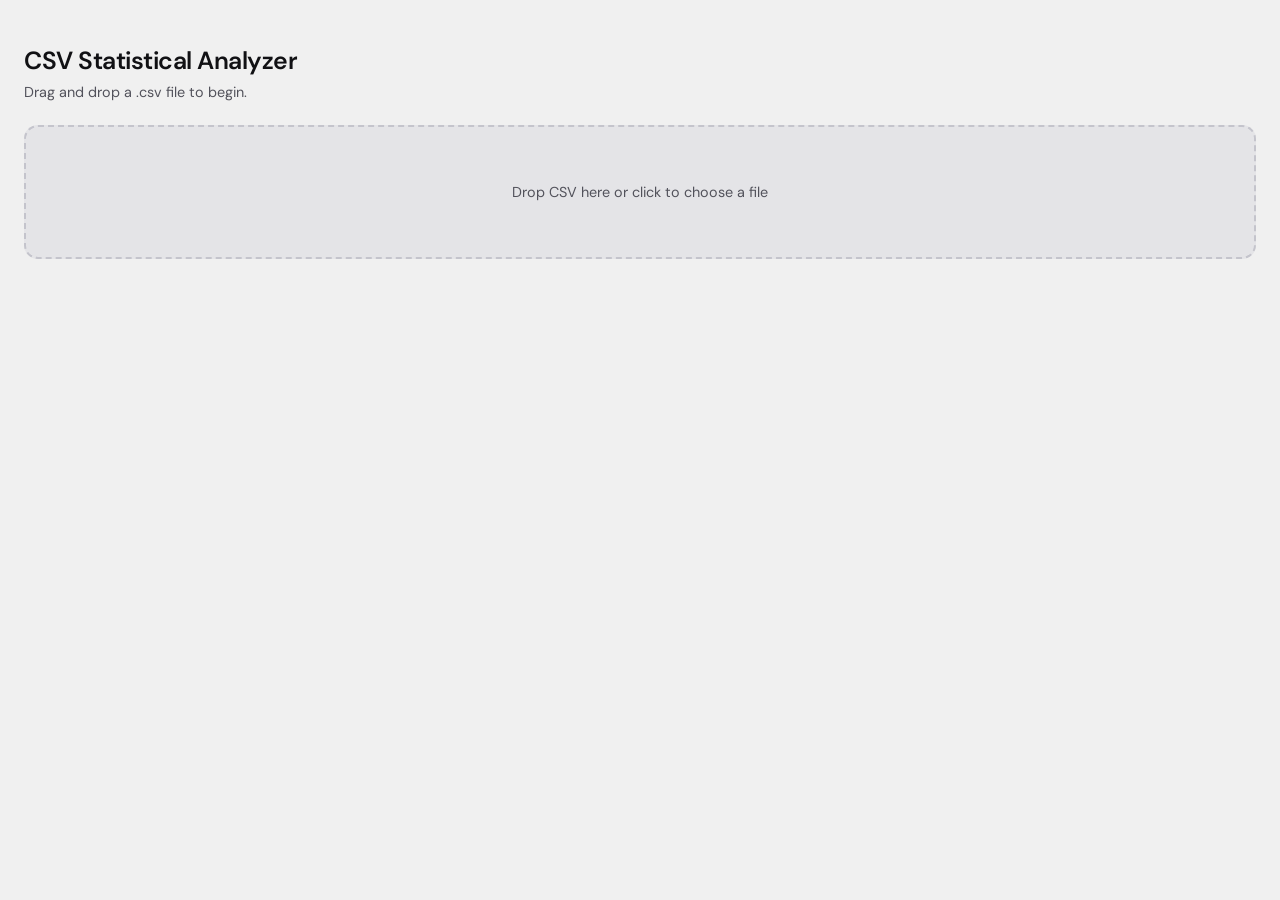
<file: templates/index.html>
<!DOCTYPE html>
<html lang="en">
<head>
  <meta charset="UTF-8" />
  <meta name="viewport" content="width=device-width, initial-scale=1.0" />
  <title>CSV Statistical Analyzer</title>
  <link rel="stylesheet" href="/static/style.css">
</head>
<body>
  <div class="page">
    <h1>CSV Statistical Analyzer</h1>
    <p class="subtitle">Drag and drop a .csv file to begin.</p>

    <div id="drop-zone" class="drop-zone">
      <input id="file-input" type="file" accept=".csv" hidden />
      <span>Drop CSV here or click to choose a file</span>
    </div>

  <div id="status" class="status"></div>

    <!-- Tab shell — hidden until a file is uploaded -->
    <div id="tabs-container" class="tabs-container hidden">

      <div class="tab-bar">
        <button class="tab-btn active" data-tab="analyzer">Analyzer</button>
        <button class="tab-btn"        data-tab="visualizer">Visualizer</button>
      </div>

      <!-- ── Analyzer tab ── -->
      <div id="tab-analyzer" class="tab-content active">

        <div id="loading" class="tab-loading" style="display:none">
          Computing stuff...
        </div>

        <div id="heatmap-content"></div>
        <div id="stats-table"></div>
      </div>

      <!-- ── Visualizer tab ── -->
      <div id="tab-visualizer" class="tab-content">
        <div id="visualizer-body" class="visualizer-body"></div>
      </div>

    </div><!-- /tabs-container -->
  </div>

  <script src="https://cdn.plot.ly/plotly-2.32.0.min.js"></script>
  <script src="/static/script.js"></script>
</body>
</html>
</file>
<file: static/style.css>
/* ── Google Font (Geist Mono for numbers, clean sans for UI) ── */
@import url('https://fonts.googleapis.com/css2?family=Geist+Mono:wght@400;500&family=DM+Sans:wght@400;500;600&display=swap');

/* ── Base ────────────────────────────────────────────────────── */
*, *::before, *::after { box-sizing: border-box; }

:root {
    --cell-size: 45px;
}

body {
  margin: 0;
  font-family: 'DM Sans', Arial, sans-serif;
  background: #f0f0f0;
  color: #111114;
}

.page {
  max-width: 1360px;
  margin: 44px auto;
  padding: 0 24px 60px;
}

h1 {
  font-size: 1.55rem;
  font-weight: 600;
  letter-spacing: -0.02em;
  margin: 0 0 6px;
  color: #111114;
}

.subtitle {
  margin: 0 0 24px;
  color: #52525b;
  font-size: 0.9rem;
}

/* ── Drop-zone ───────────────────────────────────────────────── */
.drop-zone {
  border: 2px dashed #c4c4cc;
  border-radius: 14px;
  padding: 56px 20px;
  text-align: center;
  cursor: pointer;
  background: #e4e4e7;
  color: #52525b;
  font-size: 0.9rem;
  transition: border-color 0.18s, background 0.18s, color 0.18s;
}

.drop-zone:hover {
  border-color: #71717a;
  color: #3f3f46;
}

.drop-zone.dragover {
  border-color: #3b82f6;
  background: #eff6ff;
  color: #2563eb;
}

.status {
  margin-top: 14px;
  min-height: 22px;
  color: #71717a;
  font-size: 0.83rem;
}

/* ── Utility ─────────────────────────────────────────────────── */
.hidden { display: none !important; }

/* ── Tab shell ───────────────────────────────────────────────── */
.tabs-container {
  margin-top: 36px;
}

.tab-bar {
  display: flex;
  gap: 0;
  border-bottom: 1px solid #e4e4e7;
  margin-bottom: 0;
}

.tab-btn {
  background: none;
  border: none;
  border-bottom: 2px solid transparent;
  margin-bottom: -1px;
  color: #71717a;
  font-family: inherit;
  font-size: 0.88rem;
  font-weight: 500;
  padding: 9px 22px 10px;
  cursor: pointer;
  letter-spacing: 0.02em;
  transition: color 0.15s, border-color 0.15s;
}

.tab-btn:hover { color: #111114; }

.tab-btn.active {
  color: #2563eb;
  border-bottom-color: #3b82f6;
}

.tab-content          { display: none; padding-top: 28px; }
.tab-content.active   { display: block; }

/* ── Shared loading state ────────────────────────────────────── */
.tab-loading {
  color: #52525b;
  font-size: 0.85rem;
  padding: 48px 0;
}

/* ── Visualizer tab ──────────────────────────────────────────── */
.visualizer-body { width: 100%; }

.result-frame {
  width: 100%;
  height: 800px;
  border: none;
  border-radius: 10px;
  background: white;
  display: block;
}

/* ── Analyzer: section headings ──────────────────────────────── */
.section-title {
  margin: 0 0 4px;
  font-size: 0.75rem;
  font-weight: 600;
  letter-spacing: 0.1em;
  text-transform: uppercase;
  color: #71717a;
}

.section-sub {
  margin: 0 0 18px;
  font-size: 0.78rem;
  color: #71717a;
}

/* ── Scale bar ───────────────────────────────────────────────── */
.scale-wrap {
  display: flex;
  align-items: center;
  gap: 12px;
  margin-bottom: 18px;
}

.scale-label {
  font-size: 0.73rem;
  color: #71717a;
  white-space: nowrap;
  font-family: 'Geist Mono', monospace;
}

.scale-inner {
  display: flex;
  flex-direction: column;
  gap: 3px;
  width: 200px;
}

.scale-bar {
  height: 10px;
  border-radius: 5px;
  border: 1px solid #e4e4e7;
  width: 100%;
}

.scale-ticks {
  display: flex;
  justify-content: space-between;
}

.scale-ticks span {
  font-size: 0.65rem;
  color: #71717a;
  font-family: 'Geist Mono', monospace;
}

/* ── Heatmap scroll wrapper ──────────────────────────────────── */
.heatmap-scroll {
  overflow: auto;
  max-height: 78vh;
  border-radius: 12px;
  border: 1px solid #e4e4e7;
  background: #ffffff;
}


.heatmap-table th,
.heatmap-table td {
  width: var(--cell-size);
  min-width: var(--cell-size);
  max-width: var(--cell-size);
  padding: 0;
}

/* Row labels: narrower and smaller */
.row-header {
  width: 110px !important;
  min-width: 110px !important;
  max-width: 110px !important;
  padding-right: 6px;
  font-size: 0.66rem;
  line-height: 1;
  white-space: nowrap;
  overflow: hidden;
  text-overflow: ellipsis;
}

/* Column headers: give room for rotated text */
.col-header {
  width: var(--cell-size);
  min-width: var(--cell-size);
  max-width: var(--cell-size);
  height: 120px;
  vertical-align: bottom;
  padding: 0;
  overflow: visible;
}

.col-header span {
  display: inline-block;
  transform: rotate(-45deg);
  transform-origin: bottom left;
  white-space: nowrap;
  font-size: 0.68rem;
  line-height: 1;
  margin-bottom: 8px;
}


/* ── Heat cells ──────────────────────────────────────────────── */
.heat-cell {
  width: 45px;
  min-width: 45px;
  max-width: 45px;
  height: 45px;
  border: 0.5px solid rgba(0, 0, 0, 0.04);
  border-radius: 0;
  text-align: center;
  vertical-align: middle;
  font-family: 'Geist Mono', monospace;
  font-size: 0.68rem;
  font-weight: 500;
  cursor: pointer;
  padding: 0;
  position: relative;
  transition: transform 0.15s ease, box-shadow 0.15s ease, filter 0.15s ease;
  transform-origin: center center;
  outline: none;
}

.heat-cell:hover {
  filter: brightness(0.96);
}

.heat-cell.active {
  transform: scale(1.55);
  z-index: 20;
  box-shadow: 0 12px 28px rgba(0, 0, 0, 0.18);
  border-radius: 8px;
  outline: 2px solid rgba(59, 130, 246, 0.6);
}

/* ── Heatmap details panel ───────────────────────────────────── */
.heatmap-details {
  grid-column: 1 / span 2;
  grid-row: 3;
  border: 1px solid #e4e4e7;
  border-radius: 12px;
  background: #ffffff;
  padding: 14px;
  display: grid;
  gap: 8px;
}

.heatmap-details-empty {
  color: #71717a;
  font-size: 0.82rem;
}

.heatmap-details-header {
  font-size: 0.88rem;
  font-weight: 600;
  color: #111114;
}

.heatmap-details-meta,
.heatmap-details-hint {
  font-size: 0.78rem;
  color: #71717a;
}

.heatmap-details-label {
  font-size: 0.8rem;
  color: #52525b;
}

.heatmap-details-input {
  width: 100%;
  resize: vertical;
  min-height: 92px;
  border-radius: 10px;
  border: 1px solid #e4e4e7;
  background: #f8f8fa;
  color: #111114;
  padding: 10px 12px;
  font: inherit;
  font-size: 0.84rem;
  outline: none;
  transition: border-color 0.15s;
}

.heatmap-details-input:focus {
  border-color: #3b82f6;
}

.heatmap-details-close {
  justify-self: start;
  border: 1px solid #e4e4e7;
  background: #f4f4f5;
  color: #3f3f46;
  border-radius: 999px;
  padding: 8px 12px;
  font: inherit;
  font-size: 0.8rem;
  cursor: pointer;
  transition: border-color 0.15s, color 0.15s;
}

.heatmap-details-close:hover {
  border-color: #3b82f6;
  color: #1d4ed8;
}

/* ── Heat detail modal ───────────────────────────────────────── */
.heat-detail-overlay {
  position: fixed;
  inset: 0;
  z-index: 9999;
  background: rgba(0, 0, 0, 0.35);
  opacity: 0;
  pointer-events: none;
  transition: opacity 0.18s ease;
}

.heat-detail-overlay.visible {
  opacity: 1;
  pointer-events: auto;
}

.heat-detail-panel {
  position: fixed;
  left: var(--start-left);
  top: var(--start-top);
  width: var(--start-width);
  height: var(--start-height);
  z-index: 10000;
  display: flex;
  flex-direction: column;
  gap: 12px;
  padding: 14px;
  border-radius: 14px;
  border: 1px solid #e4e4e7;
  background: #ffffff;
  color: #111114;
  box-shadow: 0 24px 70px rgba(0, 0, 0, 0.14);
  overflow: hidden;
  transition:
    left 0.24s ease,
    top 0.24s ease,
    width 0.24s ease,
    height 0.24s ease,
    transform 0.24s ease;
}

.heat-detail-panel.expanded {
  left: var(--target-left);
  top: var(--target-top);
  width: var(--target-width);
  height: var(--target-height);
}

.heat-detail-heading {
  display: flex;
  align-items: flex-start;
  justify-content: space-between;
  gap: 12px;
}

.heat-detail-meta h4 {
  margin: 3px 0 0;
  font-size: 1rem;
  color: #111114;
}

.heat-detail-eyebrow {
  font-size: 0.72rem;
  color: #71717a;
  text-transform: uppercase;
  letter-spacing: 0.08em;
}

.heat-detail-coefficient {
  font-family: 'Geist Mono', monospace;
  font-size: 1.1rem;
  color: #2563eb;
  white-space: nowrap;
}

.heat-detail-close {
  border: 1px solid #e4e4e7;
  background: #f4f4f5;
  color: #3f3f46;
  border-radius: 999px;
  width: 34px;
  height: 34px;
  cursor: pointer;
  transition: border-color 0.15s, color 0.15s;
}

.heat-detail-close:hover {
  border-color: #3b82f6;
  color: #1d4ed8;
}

.heat-detail-graph {
  flex: 1;
  min-height: 0;
  border-radius: 12px;
  border: 1px solid #e4e4e7;
  background: #fafafa;
  overflow: hidden;
  padding: 10px;
}

.heat-detail-graph iframe,
.heat-detail-graph .js-plotly-plot {
  width: 100% !important;
  height: 100% !important;
}

/* ── Statistics table ───────────────────────────────────────── */
#stats-table {
  margin-top: 36px;
}

.stats-table-scroll {
  overflow: auto;
  max-height: 70vh;
  border-radius: 12px;
  border: 1px solid #e4e4e7;
  background: #ffffff;
}

.stats-table th,
.stats-table td {
  border-bottom: 1px solid #ededf0;
}

.stats-table thead th {
  position: sticky;
  top: 0;
  z-index: 2;
  background: #f8f8fa;
}

.stats-table .row-header {
  position: sticky;
  left: 0;
  z-index: 1;
  background: #ffffff;
  padding: 0 12px;
  text-align: left;
}

.stats-table thead .corner-cell {
  position: sticky;
  left: 0;
  z-index: 3;
  width: 150px;
  min-width: 150px;
  max-width: 150px;
  background: #f8f8fa;
}

.stats-col-header {
  width: 96px;
  min-width: 96px;
  max-width: 96px;
  height: 44px;
  padding: 0 10px;
  color: #52525b;
  font-size: 0.68rem;
  font-weight: 600;
  text-align: right;
}

.stats-cell {
  width: 96px;
  min-width: 96px;
  max-width: 96px;
  height: 38px;
  padding: 0 10px;
  color: #111114;
  font-family: 'Geist Mono', monospace;
  font-size: 0.72rem;
  text-align: right;
  white-space: nowrap;
}

.stats-table tbody tr:hover .row-header,
.stats-table tbody tr:hover .stats-cell {
  background: #f8f8fa;
}
</file>
